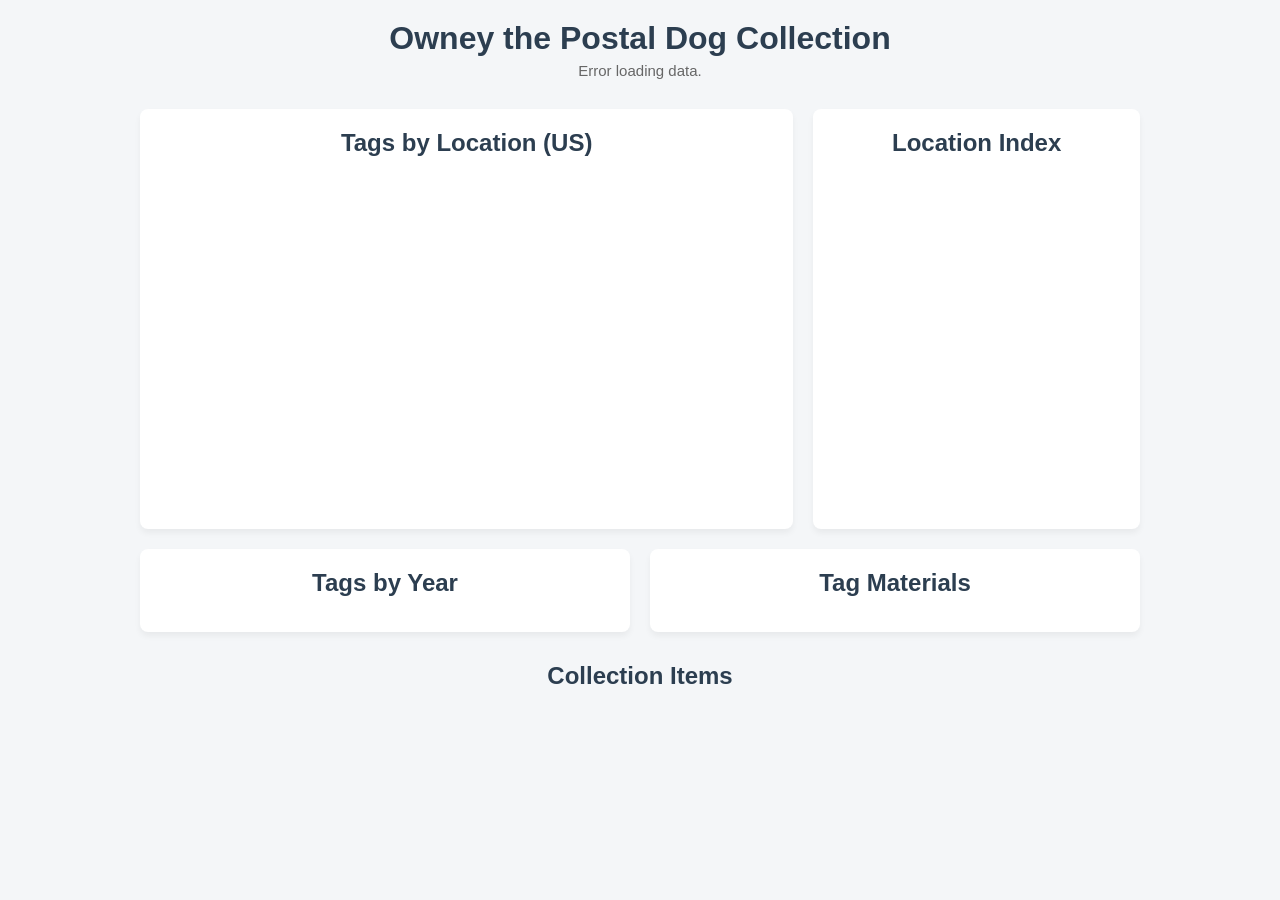
<file: idea1-Owney/Owney_ver_babystep/index.html>
<!DOCTYPE html>
<html lang="en">
<head>
    <meta charset="UTF-8">
    <meta name="viewport" content="width=device-width, initial-scale=1.0">
    <title>Project 01: Owney the Postal Dog</title>
    
    <link rel="stylesheet" href="style.css">
    <script src="https://d3js.org/d3.v7.min.js"></script>
</head>
<body>

    <header>
        <h1>Owney the Postal Dog Collection</h1>
        <p id="recordCountDisplay" class="record-count">Fetching records from the Smithsonian API...</p>
    </header>
    
    <main class="dashboard">
        <section class="charts-section">
            <!-- Top Row: Full Width Map + Legend -->
            <div class="map-row">
                <div class="chart-container map-container">
                    <h2>Tags by Location (US)</h2>
                    <div id="locationChart"></div>
                </div>
                
                <!-- NEW: Legend Container -->
                <div class="chart-container map-legend-container">
                    <h2>Location Index</h2>
                    <div id="mapLegend" class="map-legend"></div>
                </div>
            </div>
            
            <!-- Bottom Row: Bar and Donut Charts -->
            <div class="charts-row">
                <div class="chart-container">
                    <h2>Tags by Year</h2>
                    <div id="yearChart"></div>
                </div>

                <div class="chart-container">
                    <h2>Tag Materials</h2>
                    <div id="materialChart"></div>
                </div>
            </div>
        </section>

        <section>
            <h2>Collection Items</h2>
            <div class="gallery" id="itemGallery"></div>
        </section>
    </main>

    <div id="tooltip" class="tooltip" style="opacity: 0;"></div>

    <script type="module" src="main.js"></script>
</body>
</html>
</file>
<file: idea1-Owney/Owney_ver_babystep/style.css>
/* === CSS Reset & Base Styles === */
body {
    font-family: -apple-system, BlinkMacSystemFont, "Segoe UI", Roboto, Helvetica, Arial, sans-serif;
    background-color: #f4f6f8;
    color: #333;
    margin: 0;
    padding: 20px;
    display: flex;
    flex-direction: column;
    align-items: center;
}

header h1, section h2 {
    text-align: center;
    color: #2c3e50;
    margin-top: 0;
    margin-bottom: 15px;
}

.record-count {
    text-align: center;
    color: #666;
    font-size: 15px;
    margin-top: -10px;
    margin-bottom: 30px;
    font-weight: 500;
}

/* === Dashboard Layout (CSS Grid) === */
.dashboard {
    display: flex;
    flex-direction: column;
    gap: 30px;
    width: 100%;
    max-width: 1000px; /* Keeps the dashboard from stretching too wide */
}

.charts-section {
    display: flex;
    flex-direction: column;
    gap: 20px;
    width: 100%;
}

/* Top Row: Map (2/3 width) and Legend (1/3 width) */
.map-row {
    display: grid;
    grid-template-columns: 2fr 1fr;
    gap: 20px;
    width: 100%;
}

/* Bottom Row: Bar Chart and Donut Chart (50/50 width) */
.charts-row {
    display: grid;
    grid-template-columns: 1fr 1fr;
    gap: 20px;
    width: 100%;
}

/* === Component Styles === */
.chart-container {
    background: white;
    padding: 20px;
    border-radius: 8px;
    box-shadow: 0 4px 6px rgba(0,0,0,0.05);
    display: flex;
    flex-direction: column;
    align-items: center;
    box-sizing: border-box;
    width: 100%; /* Fills the grid track perfectly */
}

/* Force Map and Legend to matching heights */
.map-container, .map-legend-container {
    height: 420px; 
}

/* Let the map's wrapper fill the card and center the SVG */
#locationChart {
    width: 100%;
    flex-grow: 1;
    display: flex;
    justify-content: center;
    align-items: center;
    overflow: hidden; /* Prevents overflow from expanding the card */
}

#locationChart svg {
    width: 100%;
    height: 100%;
}

/* Legend Scroll Area */
.map-legend {
    width: 100%;
    flex-grow: 1;
    overflow-y: auto;
    padding-right: 10px;
    display: flex;
    flex-direction: column;
}

.legend-item {
    display: flex;
    align-items: center;
    justify-content: space-between;
    padding: 8px 0;
    border-bottom: 1px solid #eee;
    font-size: 13px;
}

.legend-item:last-child {
    border-bottom: none;
}

.legend-label-group {
    display: flex;
    align-items: center;
    gap: 10px;
}

.legend-color {
    width: 16px;
    height: 16px;
    border-radius: 3px;
    border: 1px solid #dcdcdc;
}

.legend-count {
    font-weight: bold;
    color: #555;
    background: #f4f6f8;
    padding: 2px 8px;
    border-radius: 12px;
    font-size: 12px;
}

/* === D3 Chart General Styles === */
.axis-label {
    font-size: 10px;
    font-family: sans-serif;
}

path.state {
    transition: fill 0.2s, stroke-width 0.2s;
}

.tooltip {
    position: absolute;
    text-align: center;
    padding: 8px 12px;
    font-size: 12px;
    background: rgba(0, 0, 0, 0.8);
    color: white;
    border-radius: 4px;
    pointer-events: none;
    box-shadow: 0 4px 6px rgba(0,0,0,0.1);
    transition: opacity 0.2s;
    z-index: 100;
}

/* === Gallery Styles === */
.gallery {
    display: grid;
    grid-template-columns: repeat(auto-fill, minmax(200px, 1fr));
    gap: 20px;
    width: 100%;
}

.card {
    background: white;
    border-radius: 8px;
    padding: 15px;
    text-align: center;
    box-shadow: 0 4px 6px rgba(0,0,0,0.05);
    transition: transform 0.2s ease;
}

.card:hover {
    transform: translateY(-5px);
}

.card img {
    max-width: 100%;
    height: 150px;
    object-fit: contain;
    border-radius: 4px;
    margin-bottom: 10px;
}

.card h3 {
    font-size: 13px;
    margin: 0;
    color: #555;
    line-height: 1.4;
}

/* === Responsive Design === */
@media (max-width: 768px) {
    .map-row, .charts-row {
        grid-template-columns: 1fr; /* Stacks everything in a single column on phones */
    }
}
</file>
